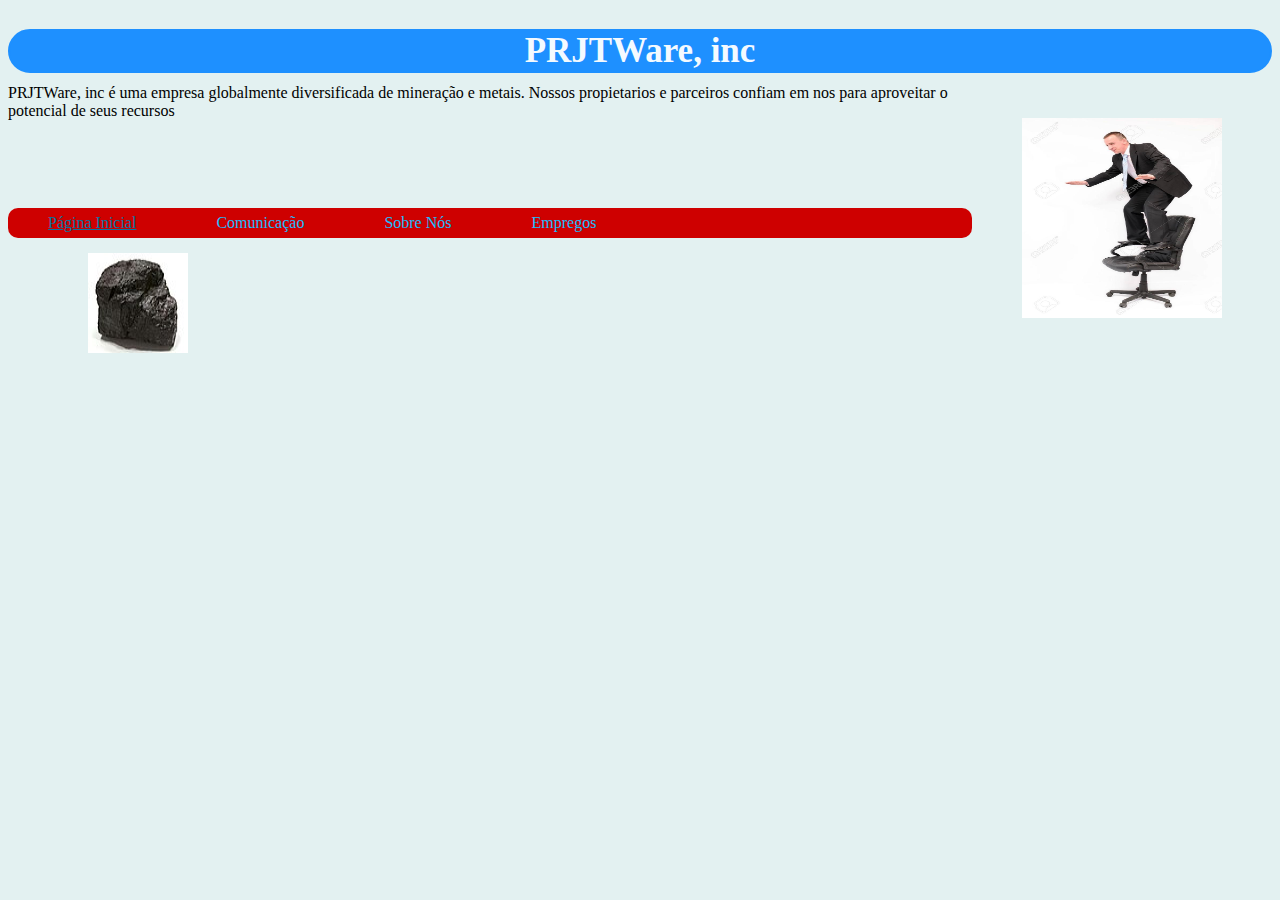
<file: Projeto/index.html>
<!DOCTYPE html>
<html lang="en">
<head>
    <meta charset="UTF-8">
    <meta name="viewport" content="width=device-width, initial-scale=1.0">
    <title>projeto</title>
    <link rel="stylesheet" href="css/css.css">
</head>
<body>
    <h2 class="cabecalho">PRJTWare, inc</h2>
    <img class="img1" style="width: 200px; height: 200px;" src="img/lb4js51bft941.png">
    <p>PRJTWare, inc é uma empresa globalmente diversificada de mineração e metais. Nossos propietarios e parceiros confiam em nos para aproveitar o potencial de seus recursos</p>
    <br><br><br><br>
    <nav>
        <ul>
            <li><a style="color:rgb(6, 117, 161); text-decoration:underline">Página Inicial</a></li>
            <li><a href="contato.html">Comunicação</a>
            <li><a href="sobre.html">Sobre Nós</a></li>
            <li><a href="trabalho.html">Empregos</a></li>
            </ul>
            <img class="img2" style="width: 100px; height: 100px;" src="img/Sub-bituminus.png">
    </nav>
</body>
</html>
</file>
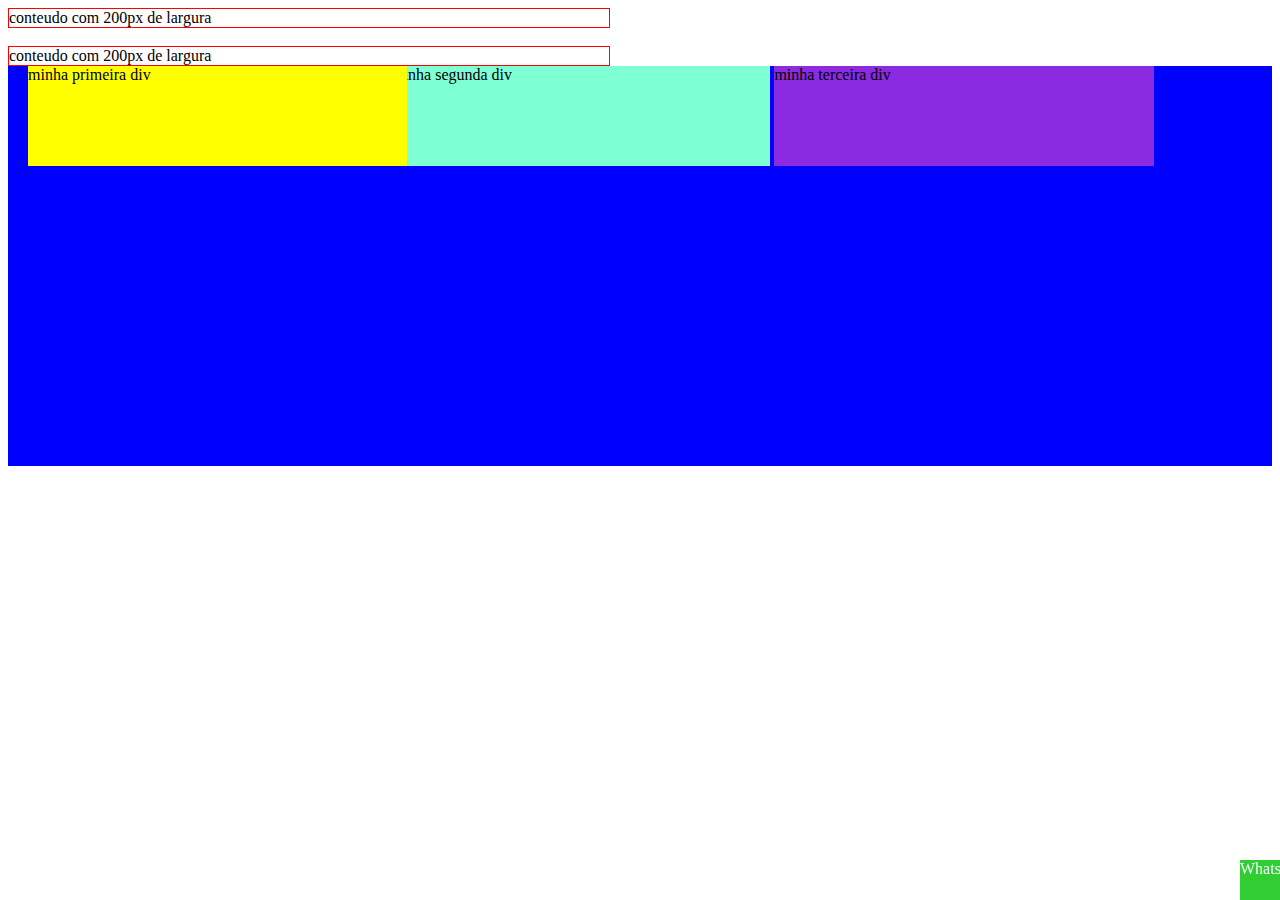
<file: curso/display.html>
<!DOCTYPE html>
<html lang="en">
<head>
    <meta charset="UTF-8">
    <meta name="viewport" content="width=device-width, initial-scale=1.0">
    <title>Display</title>
    <link rel="stylesheet" href="CSS/estilo.css">
</head>
<body>
<div class="ex1">
 conteudo com 200px de largura
</div>
<br>
<div class="ex2">
conteudo com 200px de largura
</div>
<div class="container">
    <div class="div1">minha primeira div</div>
    <div class="div2">minha segunda div</div>
    <div class="div3">minha terceira div</div>
</div>

<div class="whats">Whats</div>
</body>
</html>
</file>
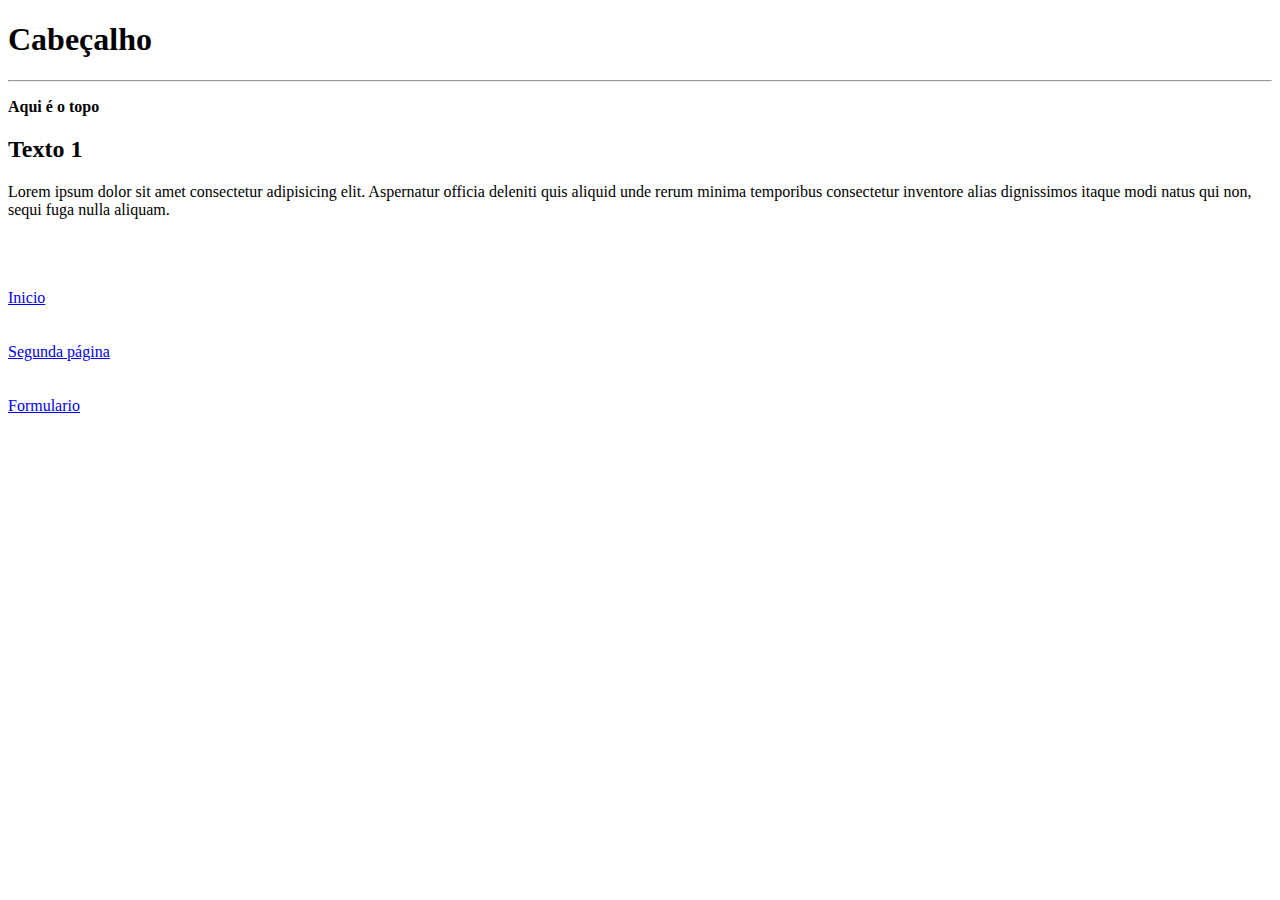
<file: curso/div.html>
<!DOCTYPE html>
<html lang="PORT-br">
<head>
    <meta charset="UTF-8">
    <meta name="viewport" content="width=device-width, initial-scale=1.0">
    <title>DIV E HTML SEMÂNTICO</title>
    <link rel="stylesheet" href="CSS/estilo.css">
    <style>

    </style>
</head>
<body>
    <header class="cabeçalho">
    <h1 class="vermelho">Cabeçalho</h1>
    <hr>
    <p class="rosa"><b>Aqui é o topo</b></p>
    </header>

  
   <section class="seção">
    <h2 id="teste">Texto 1</h2>
    <p>Lorem ipsum dolor sit amet consectetur adipisicing elit. Aspernatur officia deleniti quis aliquid unde rerum minima temporibus consectetur inventore alias dignissimos itaque modi natus qui non, sequi fuga nulla aliquam.</p>
</section>
<br><br><br>
 <nav class="menu">
    <a class="button1" href="index.html">Inicio</a>
    <br><br><br>
    <a class="button2" href="outrapágina.html">Segunda página</a>
    <br><br><br>
    <a class="button3" href="formulario.html">Formulario</a>
   </nav>



</body>
</html>
</file>
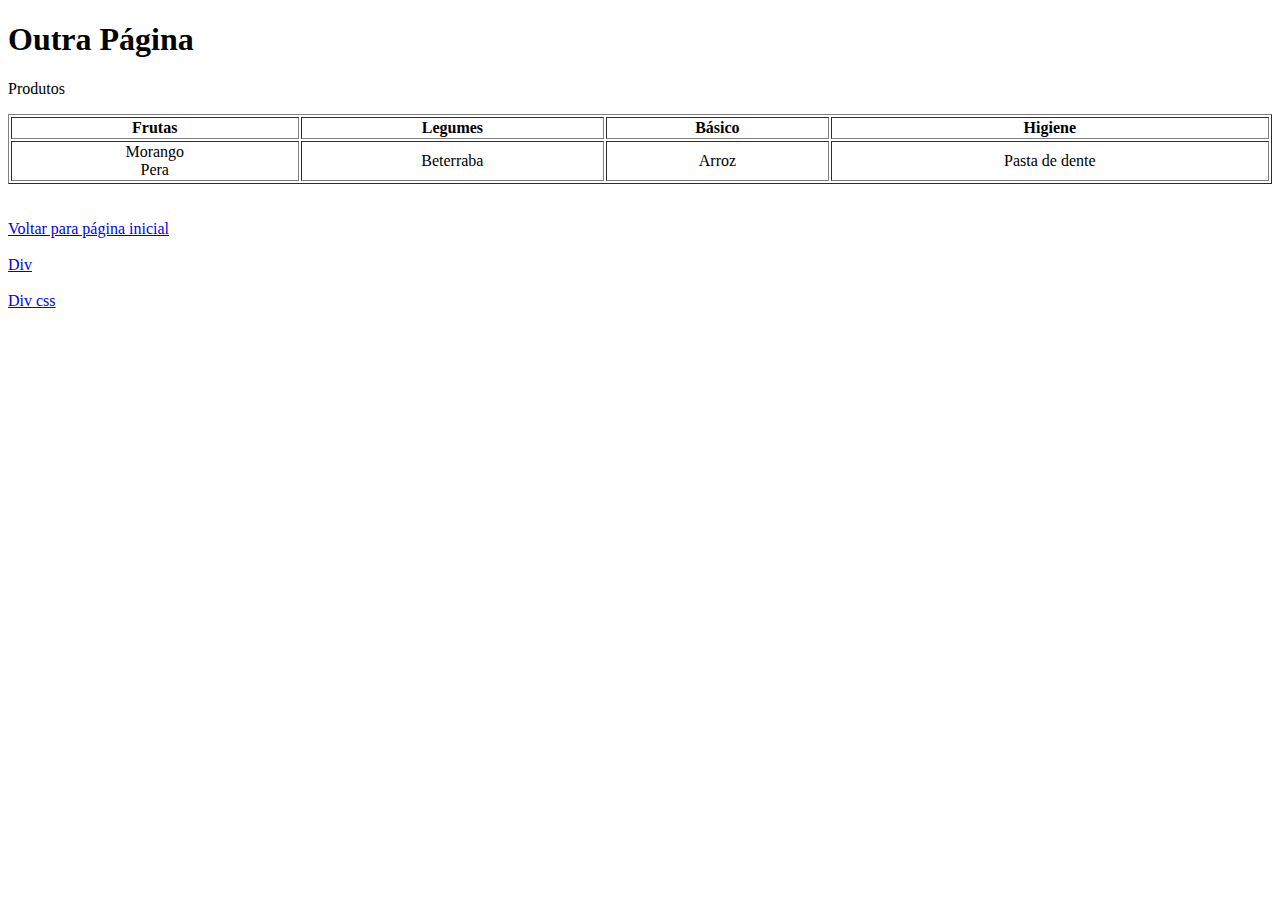
<file: curso/outrapágina.html>
<!DOCTYPE html>
<html lang="PORT-br">
<head>
    <meta charset="UTF-8">
    <meta name="viewport" content="width=device-width, initial-scale=1.0">
    <title>Outra página</title>
</head>
<body>
    <h1>Outra Página</h1>
    <p>Produtos</p>
   <table width="100%" border="1" style="text-align: center;"> <!--POSSIBILITA A CRIAÇÃO DE UMA TABELA-->
    <tr> <!--POSSIBILITA A CRIAÇÃO DE COLUNAS-->
        <th>Frutas</th> <!--TÍTULO DAS COLUNAS-->
        <th>Legumes</th>
        <th>Básico</th>
        <th>Higiene</th>
    </tr>
    <td>Morango<br>
    Pera
    </td> <!--POSSIBILITA INSERIR ITENS NA COLUNA-->
    <td>Beterraba</td>
    <td>Arroz</td>
    <td>Pasta de dente</td>
   </table>
   <br><br>
    <a href="index.html">Voltar para página inicial</a><br><br>
    <a href="divs-html-semantico.html">Div</a><br><br>
    <a href="divs2.html">Div css</a>
</body>
</html>
</file>
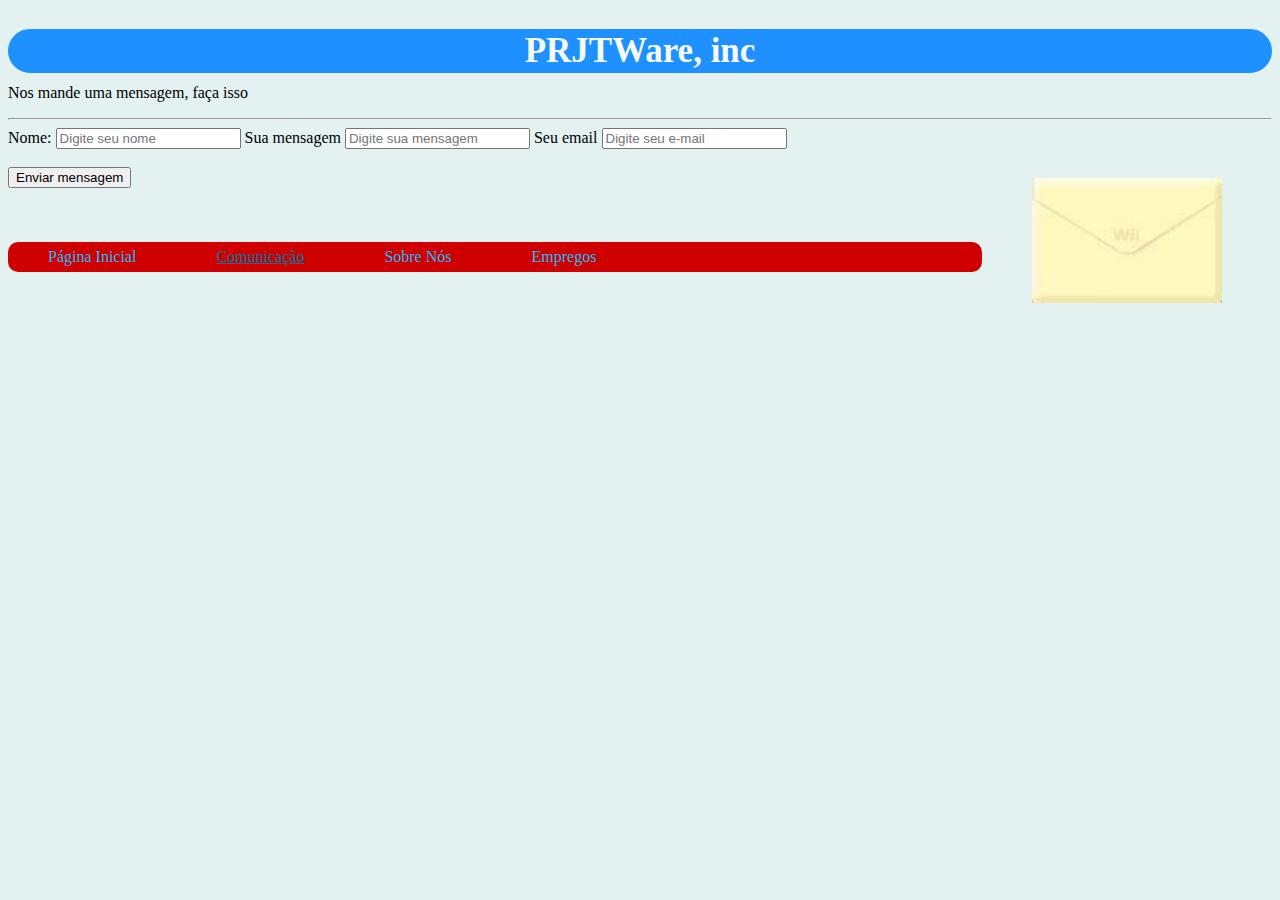
<file: Projeto/contato.html>
<!DOCTYPE html>
<html lang="en">
<head>
    <meta charset="UTF-8">
    <meta name="viewport" content="width=device-width, initial-scale=1.0">
    <title>Projeto</title>
    <link rel="stylesheet" href="css/css.css">
</head>
<body>
    <h2 class="cabecalho">PRJTWare, inc</h2>
    <p>Nos mande uma mensagem, faça isso</p>
    <hr>
    <img class="img1" style="width: 190px; height: 125px" src="img/OIP.png">
    <form>
        <label for="name">Nome:</label>
        <input type="text" placeholder="Digite seu nome" id="name" required>
        <label for="message">Sua mensagem</label>
        <input type="text" placeholder="Digite sua mensagem" id="message">
        <label for="email">Seu email</label>
        <input type="email" placeholder="Digite seu e-mail" id="email">
        <br><br>
        <button type="submit">Enviar mensagem</button>
        <br><br><br><br>
        <nav>
            <ul>
            <li><a href="index.html">Página Inicial</a></li>
            <li><a style="color: rgb(6, 117, 161); text-decoration: underline;">Comunicação</a>
            <li><a href="sobre.html">Sobre Nós</a></li>
            <li><a href="trabalho.html">Empregos</a></li>
            </ul>
        </nav>
    </form>
</body>
</html>
</file>
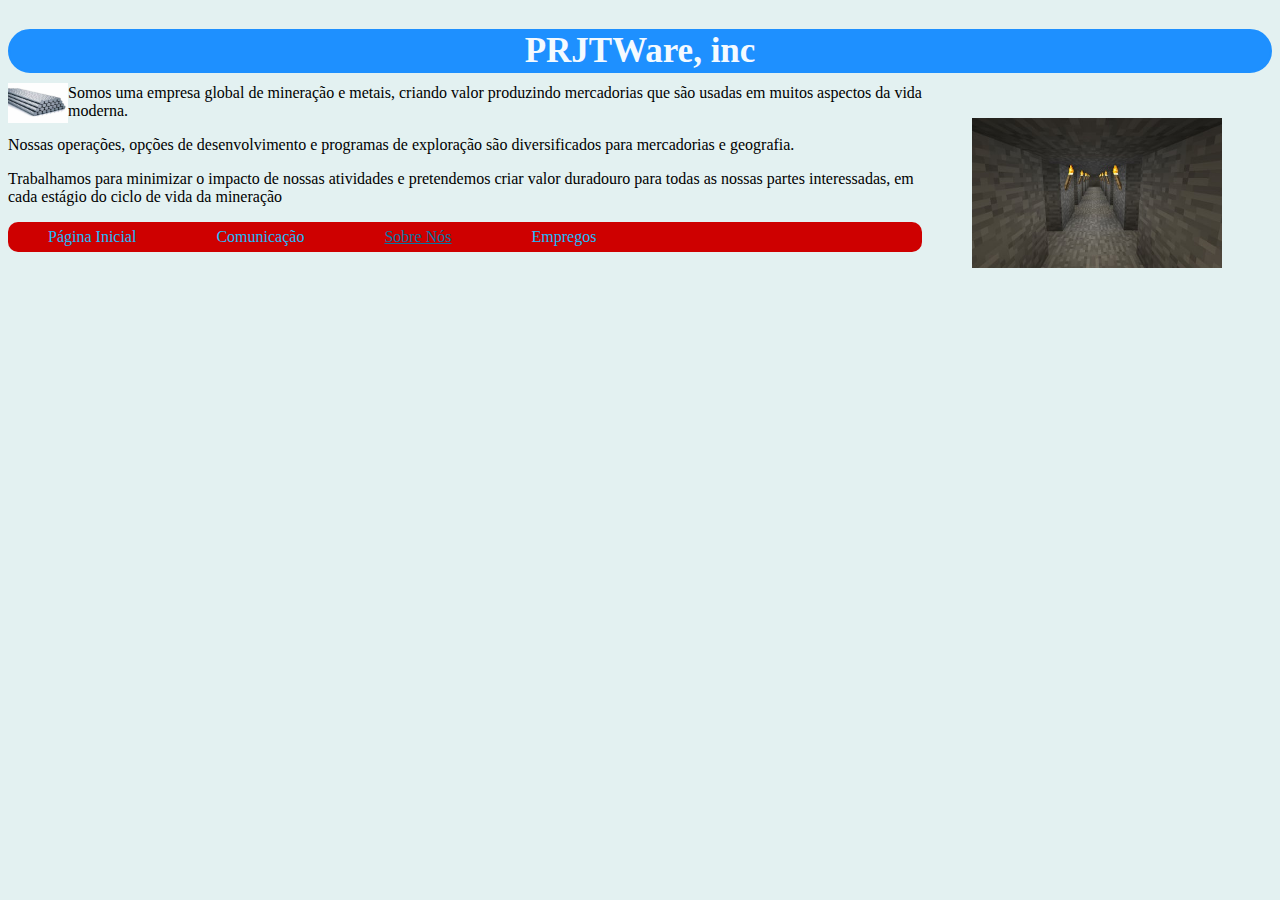
<file: Projeto/sobre.html>
<!DOCTYPE html>
<html lang="en">
<head>
    <meta charset="UTF-8">
    <meta name="viewport" content="width=device-width, initial-scale=1.0">
    <title>Document</title>
    <link rel="stylesheet" href="css/css.css">
</head>
<body>
    <h2 class="cabecalho">PRJTWare, inc</h2>
    <img style="width:250px; height:150px" class="img1" src="img/R.png">
    <img style="width:60px; height:40px" class="img3" src="img/OI.png">
    <p>Somos uma empresa global de mineração e metais, criando valor produzindo mercadorias que são usadas em muitos aspectos da vida moderna.</p>
    <p>Nossas operações, opções de desenvolvimento e programas de exploração são diversificados para mercadorias e geografia.</p>
    <p>Trabalhamos para minimizar o impacto de nossas atividades e pretendemos criar valor duradouro para todas as nossas partes interessadas, em cada estágio do ciclo de vida da mineração</p>
        <nav>
            <ul>
                <li><a href="index.html">Página Inicial</a></li>
                <li><a href="contato.html">Comunicação</a>
                <li><a style="color: rgb(6, 117, 161); text-decoration: underline;">Sobre Nós</a></li>
                <li><a href="trabalho.html">Empregos</a></li>
                </ul>
        </nav>
    </body>
</html>
</file>
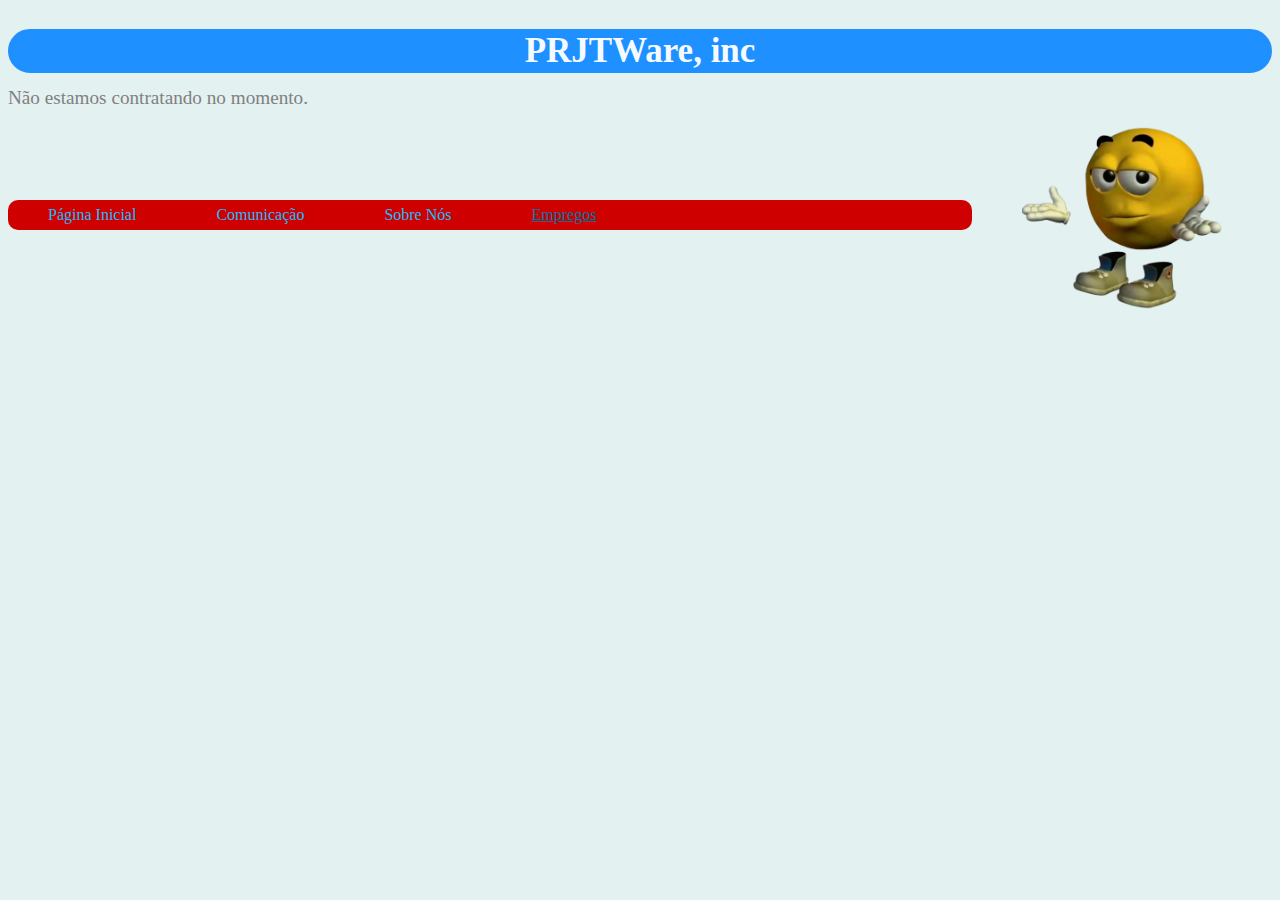
<file: Projeto/trabalho.html>
<!DOCTYPE html>
<html lang="en">
<head>
    <meta charset="UTF-8">
    <meta name="viewport" content="width=device-width, initial-scale=1.0">
    <title>Document</title>
    <link rel="stylesheet" href="css/css.css">
</head>
<body>
    <h2 class="cabecalho">PRJTWare, inc</h2>
    <img class="img1" style="width: 200px; height: 200px" src="img/shrug_emoji_by_j0j0999ozman_dfnukjz-pre.png">
    <p style="color:gray; font-size: larger;">Não estamos contratando no momento.</p>
    <br><br><br><br>
    <nav>
        <ul>
            <li><a href="index.html">Página Inicial</a></li>
            <li><a href="contato.html">Comunicação</a>
            <li><a href="sobre.html">Sobre Nós</a></li>
            <li><a style="color: rgb(6, 117, 161); text-decoration:underline">Empregos</a></li>
            </ul>
    </nav>
</body>
</html>
</file>
<file: Projeto/css/css.css>
.cabecalho{
    border: 2px solid dodgerblue;
    border-radius: 60px;
    background-color:dodgerblue;
    color:rgb(244, 250, 255);
    text-align:center;
    font-size: 35px;
    margin-bottom: -5px
}
li a{
    display: inline-block;
    color: rgb(27, 188, 252);
    text-decoration: none;
    padding: 6px 40px;
}
body{
    background-color: rgb(227, 241, 241);
}
li{
    float:left
}
ul{
    border-radius: 10px;
    background: rgb(206, 0, 0);
    list-style-type: none;
    padding: 0;
    margin: 0;
    overflow: hidden;
}
.img1{
    float: right;
    margin-right: 50px;
    margin-top: 50px;
    margin-bottom: 50px;
    margin-left:50px
}
.img2{
    margin-left: 80px;
    margin-top:15px
}
.img3{
    float:left;
    margin-top:15px
}
</file>
<file: curso/CSS/estilo.css>
.ex1{
    border: 1px solid red;
    width: 600px
}

.ex2{
    border: 1px solid red;
    max-width: 600px
}
.container{
    background-color:blue;
    display:inline-block;
    width: 100%;
    height: 400px;
}
.div1{
    position: relative;
    left: 20px;
    width: 30%;
    height: 100px;
    background-color: yellow;
    display: inline-block;
}
.div2{
    width: 30%;
    height: 100px;
    background-color: aquamarine;
    display: inline-block;
}
.div3{
    width: 30%;
    height: 100px;
    background-color: blueviolet;
    display: inline-block;
}
.whats{
  background-color:limegreen;
  color:azure;
  width: 40px;
  height: 40px;  
  position: fixed;
  right:0;
  bottom:0;

}
</file>
